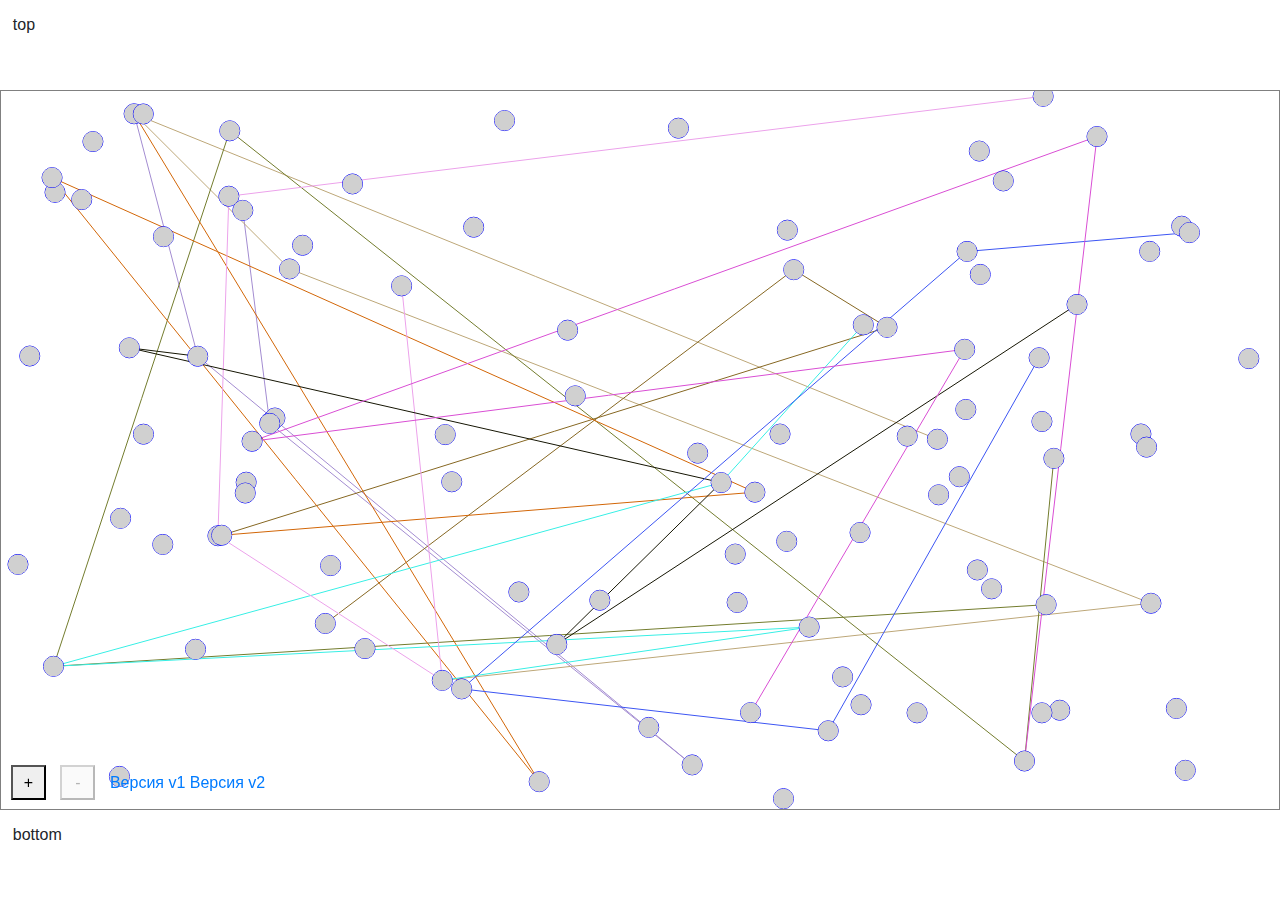
<file: index.html>
<!DOCTYPE html>
<html>
<head>
	<title></title>
	<link href="https://stackpath.bootstrapcdn.com/bootstrap/4.3.1/css/bootstrap.min.css" rel="stylesheet">
	<link href="./style.css" rel="stylesheet">

	<script src="https://js.cx/libs/animate.js"></script>
	<!-- <script type="text/javascript" src="https://stackpath.bootstrapcdn.com/bootstrap/4.3.1/js/bootstrap.min.js"></script> -->
	<!-- <script type="text/javascript" src="https://stackpath.bootstrapcdn.com/bootstrap/4.3.1/js/bootstrap.bundle.min.js"></script> -->
</head>
<body>
	<section class="top-section">
		<p>top</p>
	</section>

	<section class="main-section">
		<div class="map">
			<canvas id="map-canvas"></canvas>
			<div class="controls">
				<button id="zoomP">+</button>
				<button id="zoomM" disabled="disabled">-</button>
				<a href="v1/index.html">Версия v1</a>
				<a href="v2/index.html">Версия v2</a>
			</div>
		</div>
		
		
	</section>

	

	<footer>
		<p>bottom</p>
	</footer>
	<script type="text/javascript" src="./script.js"></script>
</body>
</html>
</file>
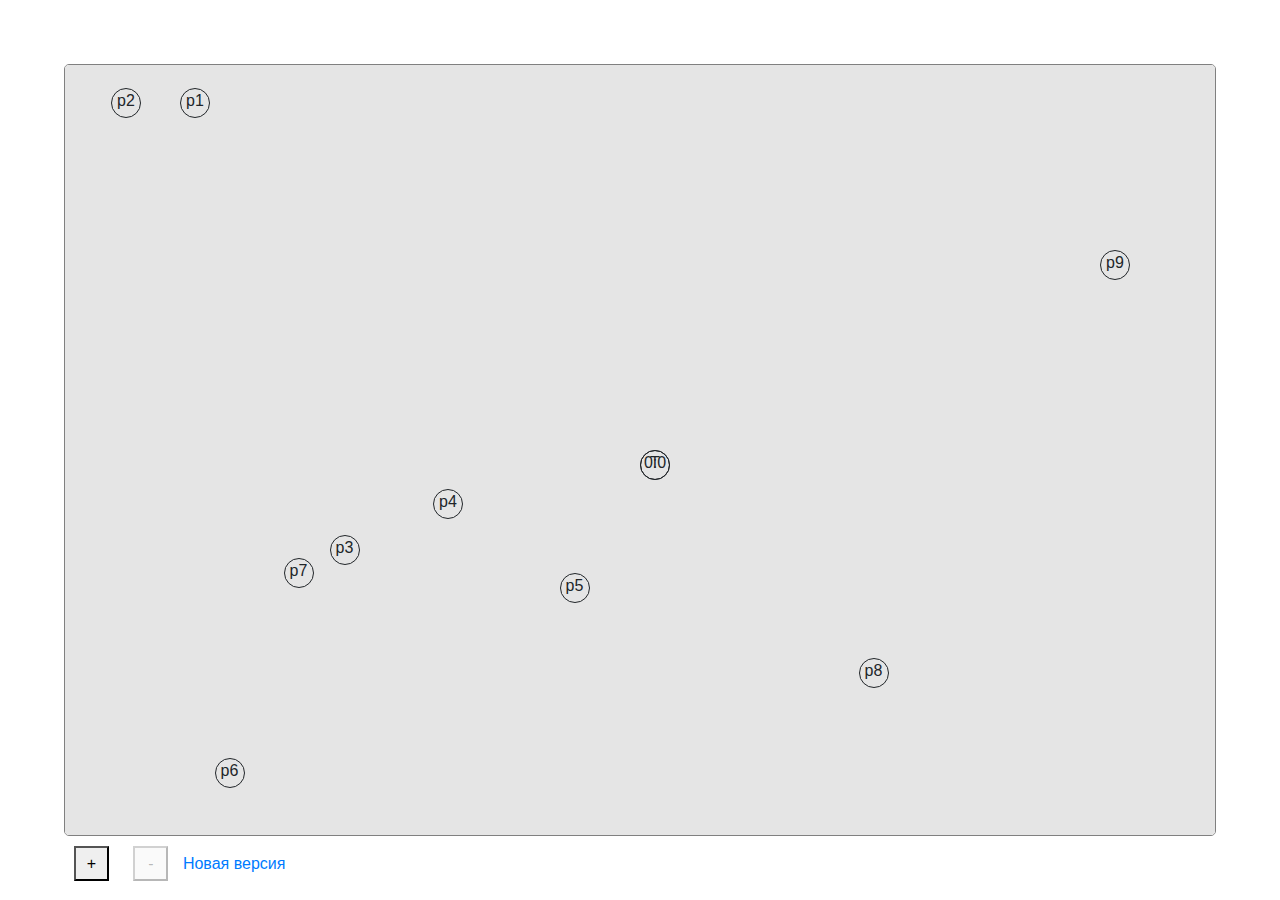
<file: old/index.html>
<!DOCTYPE html>
<html>
<head>
	<title></title>
	<link href="https://stackpath.bootstrapcdn.com/bootstrap/4.3.1/css/bootstrap.min.css" rel="stylesheet">
	<link href="./style.css" rel="stylesheet">

	<script src="https://js.cx/libs/animate.js"></script>
	<!-- <script type="text/javascript" src="https://stackpath.bootstrapcdn.com/bootstrap/4.3.1/js/bootstrap.min.js"></script> -->
	<!-- <script type="text/javascript" src="https://stackpath.bootstrapcdn.com/bootstrap/4.3.1/js/bootstrap.bundle.min.js"></script> -->
</head>
<body>
	<div class="map">
		<div id="plant">
			<div id="camera">
				<div id="target" class="point" data-x="50" data-y = "50">T</div>
				<div id="center" class="point" data-x="50" data-y = "50"></div>
				<div class="point" data-x="10" data-y = "3">p1</div>
				<div class="point" data-x="4" data-y = "3">p2</div>
				<div class="point" data-x="23" data-y = "61">p3</div>
				<div class="point" data-x="32" data-y = "55">p4</div>
				<div class="point" data-x="43" data-y = "66">p5</div>
				<div class="point" data-x="13" data-y = "90">p6</div>
				<div class="point" data-x="19" data-y = "64">p7</div>
				<div class="point" data-x="69" data-y = "77">p8</div>
				<div class="point" data-x="90" data-y = "24">p9</div>
			</div>
		</div>
		
		<div class="controls">
			<button id="zoomP">+</button>
			<button id="zoomM" disabled="disabled">-</button>
			<a href="../index.html">Новая версия</a>
		</div>
	</div>
	
	<script type="text/javascript" src="./script.js"></script>
</body>
</html>
</file>
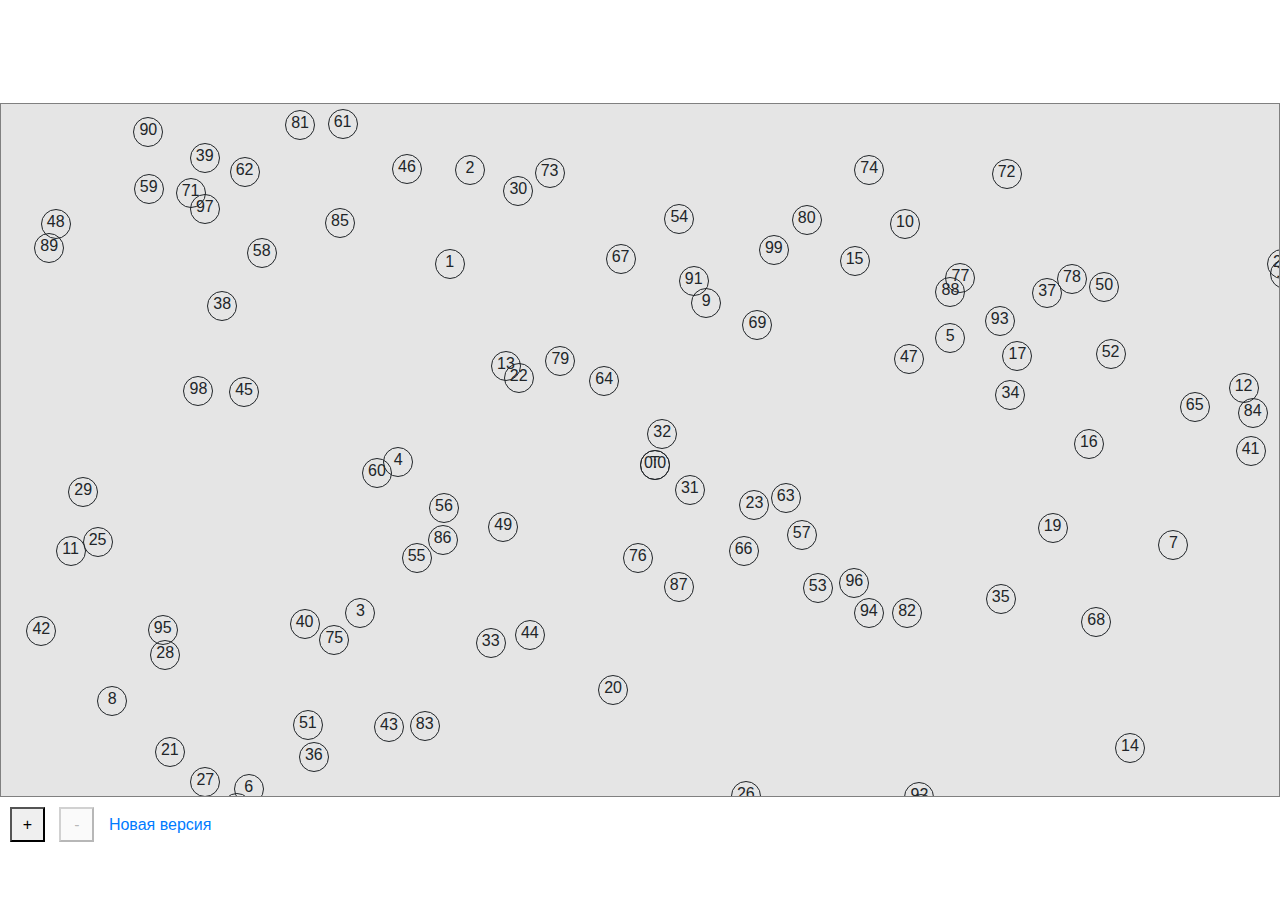
<file: v2/index.html>
<!DOCTYPE html>
<html>
<head>
	<title></title>
	<link href="https://stackpath.bootstrapcdn.com/bootstrap/4.3.1/css/bootstrap.min.css" rel="stylesheet">
	<link href="./style.css" rel="stylesheet">

	<script src="https://js.cx/libs/animate.js"></script>
	<!-- <script type="text/javascript" src="https://stackpath.bootstrapcdn.com/bootstrap/4.3.1/js/bootstrap.min.js"></script> -->
	<!-- <script type="text/javascript" src="https://stackpath.bootstrapcdn.com/bootstrap/4.3.1/js/bootstrap.bundle.min.js"></script> -->
</head>
<body>
	<section class="top-section">
		
	</section>

	<section class="main-section">
		<div class="map">
			<div id="plant">
				<div id="camera">
					<div id="target" class="point" style="left: 50%; top: 50%;" data-x="50" data-y = "50">T</div>
					<div id="center" class="point" style="left: 50%; top: 50%;" data-x="50" data-y = "50"></div>
				</div>
			</div>
			
			<div class="controls">
				<button id="zoomP">+</button>
				<button id="zoomM" disabled="disabled">-</button>
				<a href="../index.html">Новая версия</a>
			</div>
		</div>
	</section>

	

	<footer>
		
	</footer>
	<script type="text/javascript" src="./script.js"></script>
</body>
</html>
</file>
<file: style.css>
body {
	height: 100vh;
}

.top-section {
	height: 10%;
	padding: 1%;
}

.main-section {
	height: 80%;
}

.map {
	width: 100%;
    height: 100%;
    border: 1px solid;
    border-color: gray;
    overflow: hidden;
}

#map-canvas {
	width: 100%;
	height: 100%;
}

footer {
	padding: 1%;
	height: 10%;
}

.controls {
	bottom: 10%;
    position: absolute;
	margin: 10px;
}

.controls button {
	width: 35px;
	height: 35px;
	margin-right: 10px;
}
</file>
<file: old/style.css>
.map {
	height: 100vh;
	padding: 5%;
}

#plant {
	overflow: hidden;
	border: 1px solid;
	border-color: gray;
	border-radius: 5px;
	height: 100%;
}

#camera {
	top: 0px;
	left: 0px;
	width: 100%;
	height: 100%;
	
	cursor: move;
	position: relative;
	background-color: #e5e5e5;
}

.point {
	position: absolute;
	height: 30px;
	width: 30px;
	text-align: center;
	border: 1px solid;
	border-radius: 15px;
}

.controls button {
	width: 35px;
	height: 35px;
	margin: 10px;
}

.test {
	display: inline-block;
	background-color: aqua;
	width: 20%;
}
</file>
<file: v2/style.css>
body {
	height: 100vh;
}

.top-section {
	height: 10%;
}

.main-section {
	height: 80%;
}

#map-canvas {
	width: 100%;
	height: 100%;
	border: 1px solid;
    border-color: gray;
}

footer {
	height: 10%;
}

.map {
	height: 100%;
	padding: 1% 0;
}

#plant {
    overflow: hidden;
    border: 1px solid;
    border-color: gray;
    height: 100%;
	background-color: #e5e5e5;
}

#camera {
	top: 0px;
	left: 0px;
	width: 100%;
	height: 100%;
	
	cursor: move;
	position: relative;
}

.point {
	position: absolute;
	height: 30px;
	width: 30px;
	text-align: center;
	border: 1px solid;
	border-radius: 15px;
}

.controls {
	margin: 10px;
}

.controls button {
	width: 35px;
	height: 35px;
	margin-right: 10px;
}

.test {
	display: inline-block;
	background-color: aqua;
	width: 20%;
}
</file>
